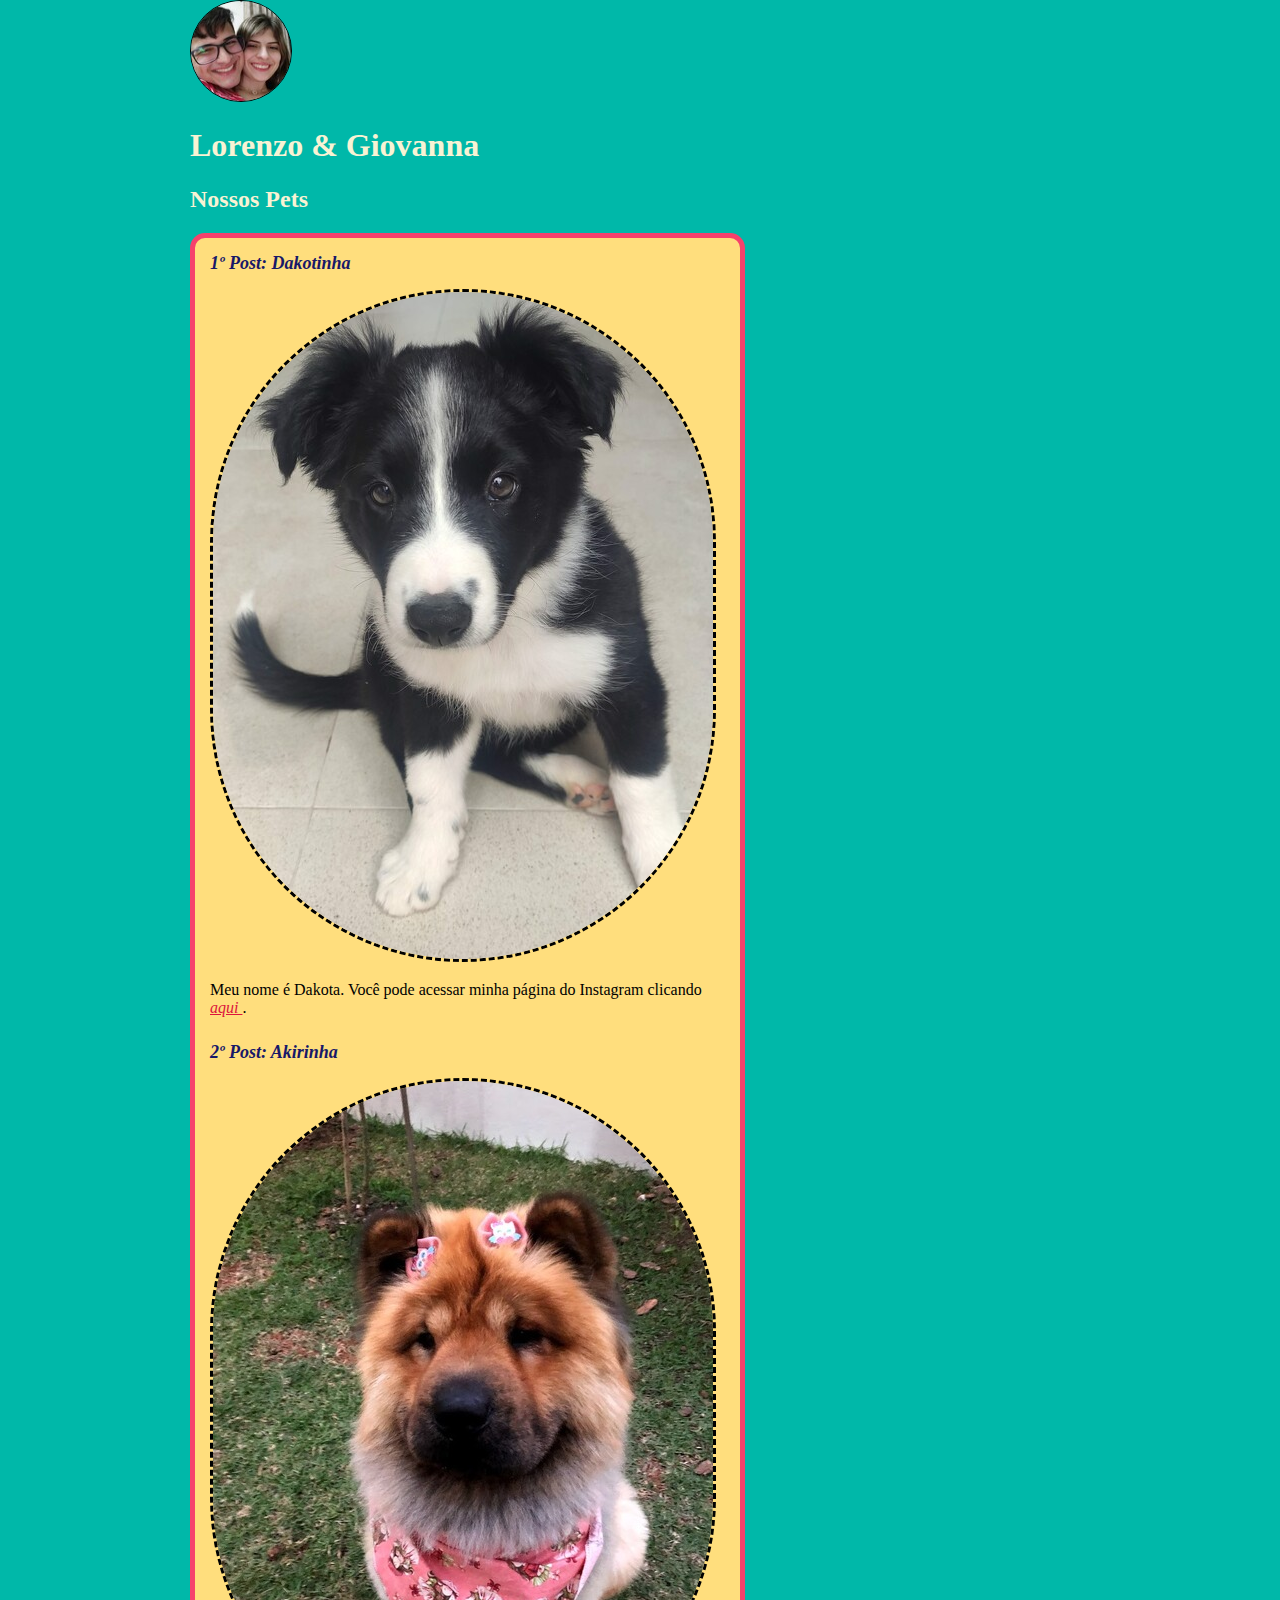
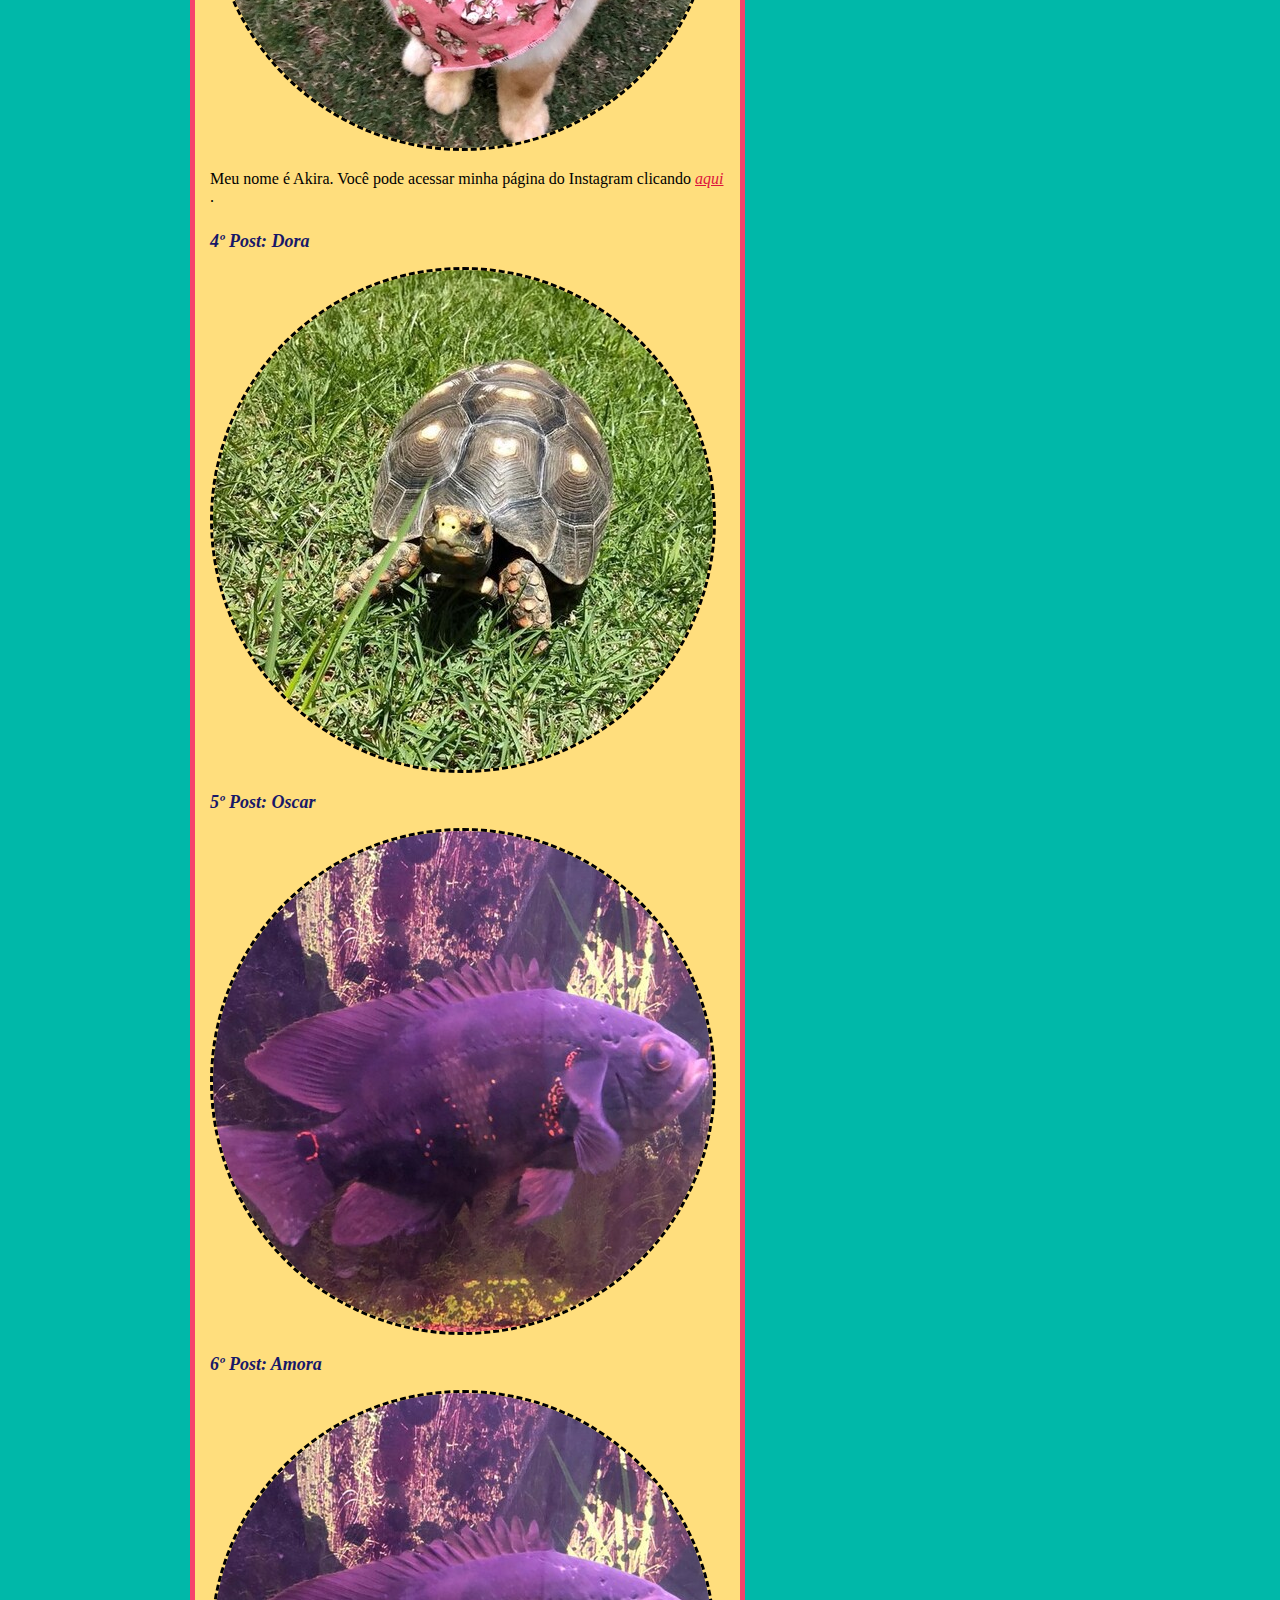
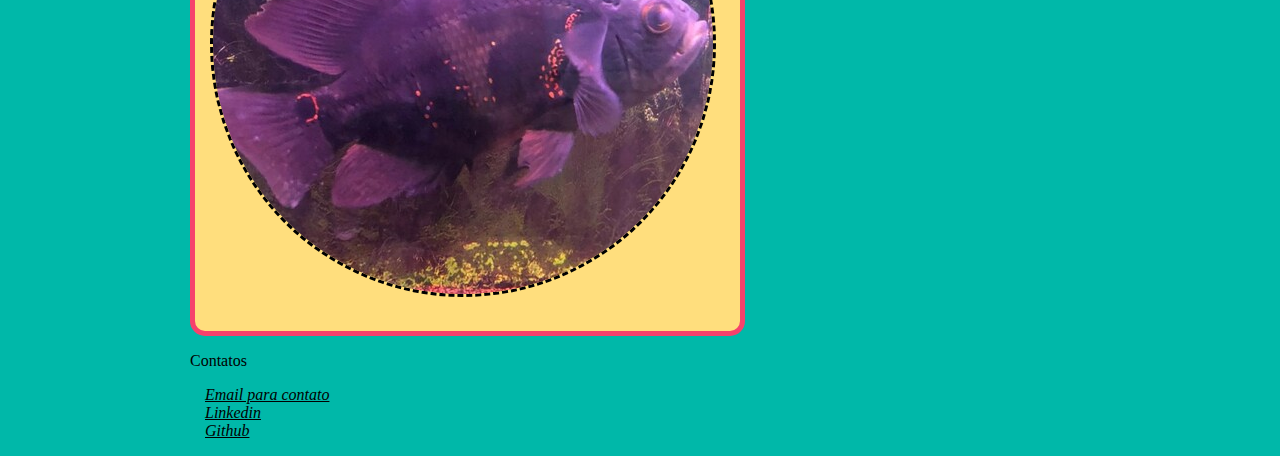
<file: Index.html>
<!DOCTYPE html>
<html lang="pt-br">

<head>
    <meta charset="UTF-8">
    <meta name="viewport" content="width=device-width, initial-scale=1.0">
    <title>Lorenzo's Website</title>
    <link rel="stylesheet" href="style.css">
</head>

<body>
    <header>
        <img src="Imagems\FotoEueGi.jpg" alt="Foto minha e da Giovanna" class="foto">
        <h1 id="title">Lorenzo & Giovanna</h1>
    </header>
    <section>
        <header>
            <h2 class="subtitle">Nossos Pets</h2>
        </header>
        <div class="post">
            <article>
                <header>
                    <h3 class="post_title">1º Post: Dakotinha</h3>
                    <img src="Imagems\Dakotinha.jpg" alt="Foto da minha cachorrinha, Dakota">
                    <p class="post_content">Meu nome é Dakota. Você pode acessar minha página do Instagram clicando
                        <a href="https://www.instagram.com/dakota.thedog_/?hl=pt-br" target="_blank"> aqui </a>.
                    </p>
                    <h3 class="post_title">2º Post: Akirinha</h3>
                    <img src="Imagems\Akirinha.jpg" alt="Foto da cachorrinha da Giovanna, Akira">
                    <p class="post_content">Meu nome é Akira. Você pode acessar minha página do Instagram clicando
                        <a href="https://www.instagram.com/akira.k_chow/?hl=pt-br" target="_blank"> aqui </a>.
                    </p>
                    <h3 class="post_title">4º Post: Dora</h3>
                    <img src="Imagems\Dora.jpg" alt="Foto da Jabuti Dora">
                    <h3 class="post_title">5º Post: Oscar</h3>
                    <img src="Imagems\Oscar.jpg" alt="Foto do peixe Oscar">
                    <h3 class="post_title">6º Post: Amora</h3>
                    <img src="Imagems\Oscar.jpg" alt="Foto da Amora Oscar">
                    
                </header>
            </article>
        </div>
    </section>
    <footer>
        <p>Contatos</p>
        <ul class="list_content">
            <li>
                <a href="mailto:lorenzoarrudahenrique@gmail.com" class="contact">Email para contato</a>
            </li>
            <li>
                <a href="https://www.linkedin.com/in/lorenzoahenrique/" target="_blank" class="contact">Linkedin</a>
            </li>
            <li>
                <a href="https://www.github.com/lorenzoahenrique" target="_blank" class="contact">Github</a>
            </li>
        </ul>
    </footer>
</body>

</html>
</file>
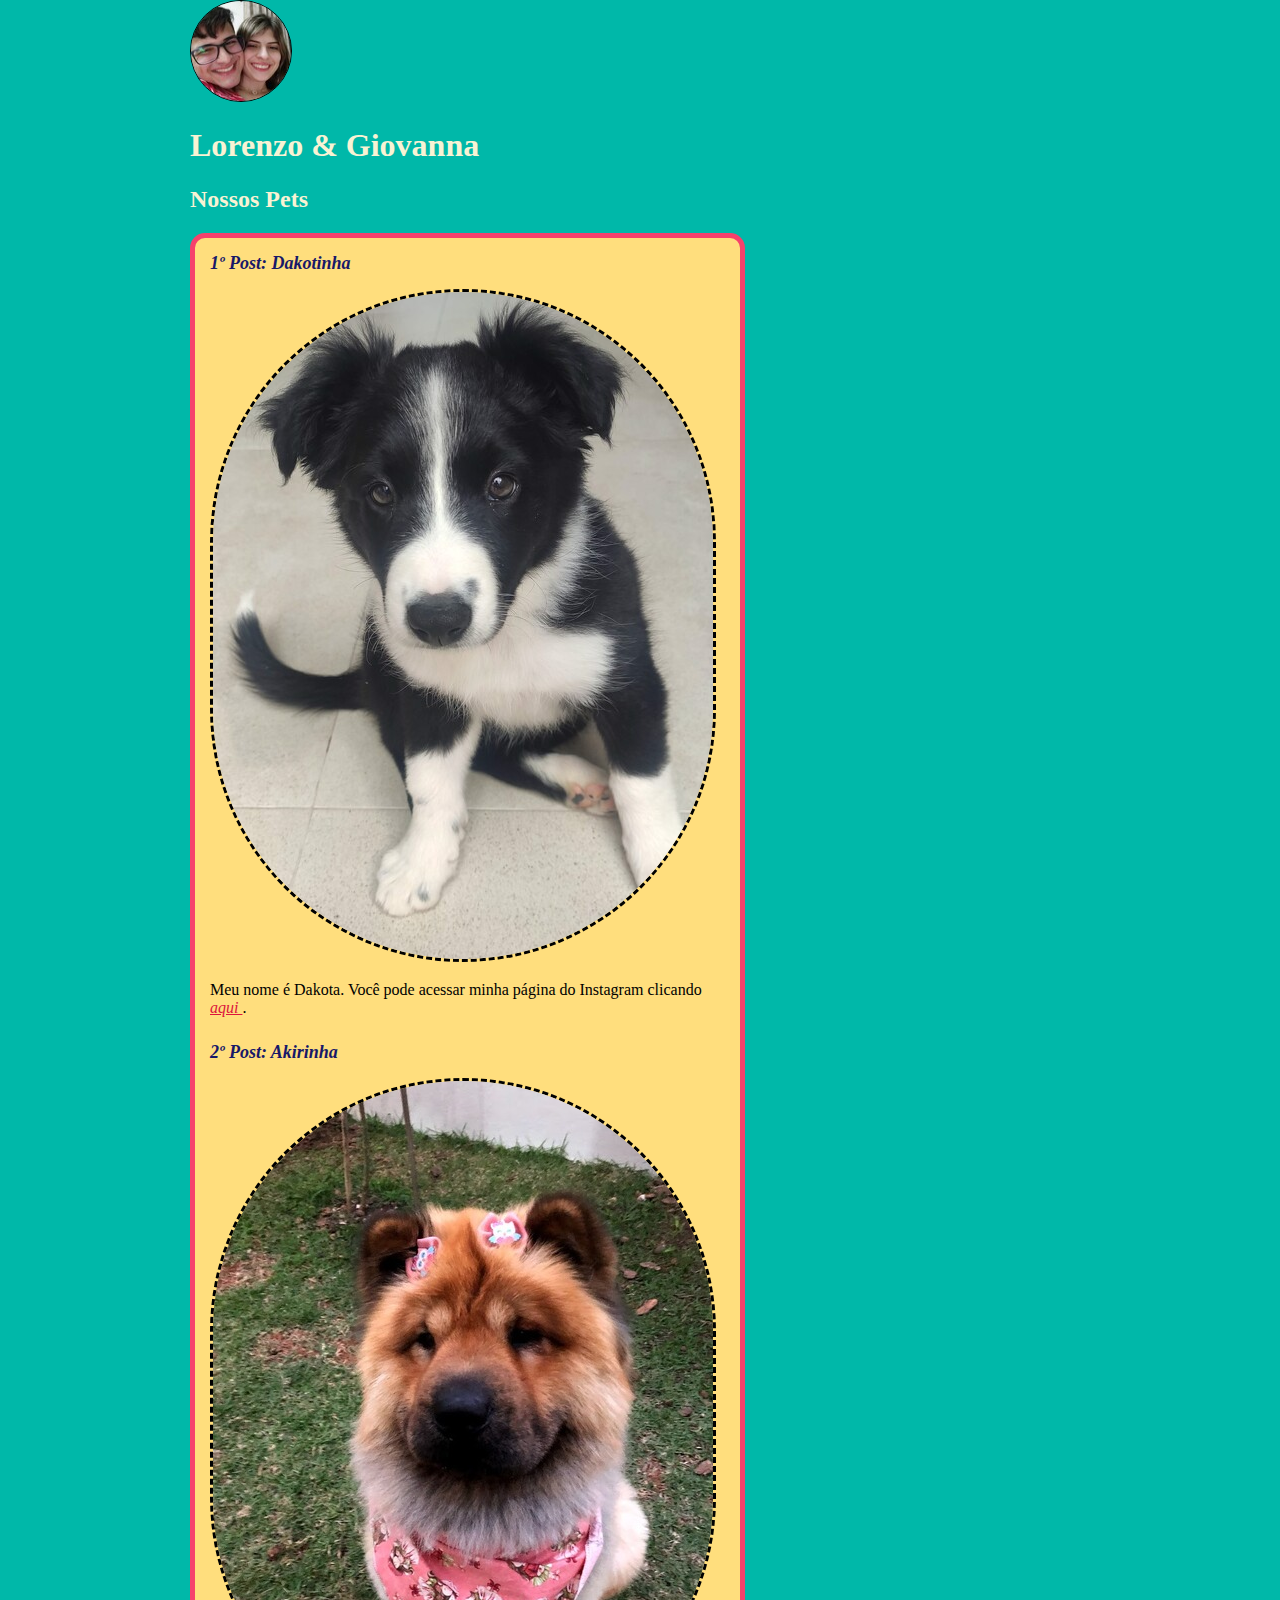
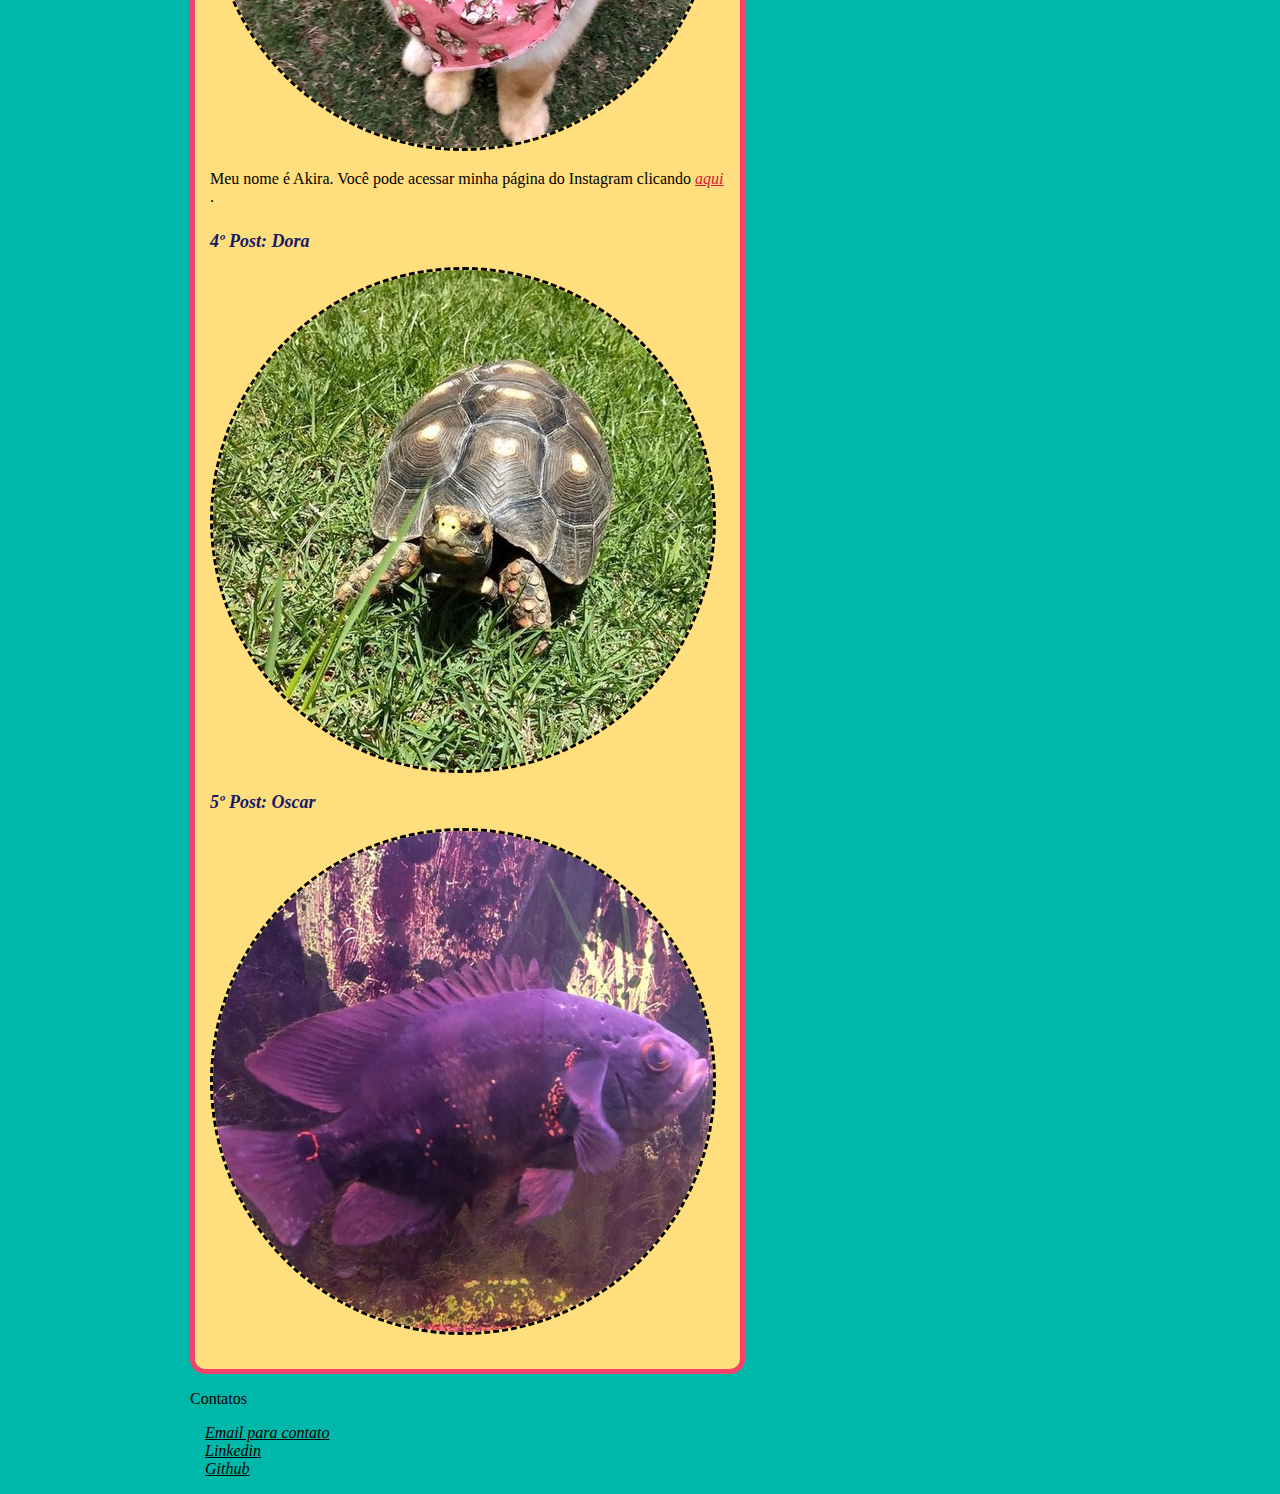
<file: AulaHTML/Index.html>
<!DOCTYPE html>
<html lang="pt-br">

<head>
    <meta charset="UTF-8">
    <meta name="viewport" content="width=device-width, initial-scale=1.0">
    <title>Lorenzo's Website</title>
    <link rel="stylesheet" href="style.css">
</head>

<body>
    <header>
        <img src="Imagems\FotoEueGi.jpg" alt="Foto minha e da Giovanna" class="foto">
        <h1 id="title">Lorenzo & Giovanna</h1>
    </header>
    <section>
        <header>
            <h2 class="subtitle">Nossos Pets</h2>
        </header>
        <div class="post">
            <article>
                <header>
                    <h3 class="post_title">1º Post: Dakotinha</h3>
                    <img src="Imagems\Dakotinha.jpg" alt="Foto da minha cachorrinha, Dakota">
                    <p class="post_content">Meu nome é Dakota. Você pode acessar minha página do Instagram clicando
                        <a href="https://www.instagram.com/dakota.thedog_/?hl=pt-br" target="_blank"> aqui </a>.
                    </p>
                    <h3 class="post_title">2º Post: Akirinha</h3>
                    <img src="Imagems\Akirinha.jpg" alt="Foto da cachorrinha da Giovanna, Akira">
                    <p class="post_content">Meu nome é Akira. Você pode acessar minha página do Instagram clicando
                        <a href="https://www.instagram.com/akira.k_chow/?hl=pt-br" target="_blank"> aqui </a>.
                    </p>
                    <h3 class="post_title">4º Post: Dora</h3>
                    <img src="Imagems\Dora.jpg" alt="Foto da Jabuti Dora">
                    <h3 class="post_title">5º Post: Oscar</h3>
                    <img src="Imagems\Oscar.jpg" alt="Foto do peixe Oscar">
                </header>
            </article>
        </div>
    </section>
    <footer>
        <p>Contatos</p>
        <ul class="list_content">
            <li>
                <a href="mailto:lorenzoarrudahenrique@gmail.com" class="contact">Email para contato</a>
            </li>
            <li>
                <a href="https://www.linkedin.com/in/lorenzoahenrique/" target="_blank" class="contact">Linkedin</a>
            </li>
            <li>
                <a href="https://www.github.com/lorenzoahenrique" target="_blank" class="contact">Github</a>
            </li>
        </ul>
    </footer>
</body>

</html>
</file>
<file: style.css>
body {
    background: #00b8a9;
    font-family: cursive;
    width: 900px;
    max-width: 900px;
    margin: auto;
}

.foto {
    border: 1px solid black;
    border-radius: 100px;
    width: 100px;
    height: 100px;
}

#title,
.subtitle,
.post_title {
    color: #f8f3d4;
}

.post_title {
    color: rgb(24, 24, 104);
    font-size: 18px;
    font-style: italic;
    margin: 0;
    margin-bottom: 15px;
}

.post {
    background: #ffde7d;
    max-width: 515px;
    padding: 15px;
    border: 5px solid #f6416c;
    margin-bottom: 15px;
    border-radius: 15px;
}

.post_content {
    margin: 0%;
    margin-bottom: 25px;
    color: #000000;
    text-transform: initial;

}

.post img {
    margin: auto;
    margin-bottom: 15px;
    max-width: 500px;
    max-height: 667px;
    width: auto;
    border: 3px dashed #000000;
    border-radius: 300px;
}

.post a {
    color: crimson;
}

.contact {
    font-family: 'Times New Roman';
    color: black;
}

.list_content {
    list-style: none;
    padding-left: 15px;
}

a {
    font-style: italic;
}
</file>
<file: AulaHTML/style.css>
body {
    background: #00b8a9;
    font-family: cursive ;
    width: 900px;
    max-width: 900px;
    margin: auto;
}

.foto{
    border: 1px solid black;
    border-radius: 100px;
    width: 100px;
    height: 100px;
}

#title, .subtitle, .post_title {
    color: #f8f3d4;
}

.post_title {
    color: rgb(24, 24, 104);
    font-size: 18px;
    font-style: italic;
    margin: 0;
    margin-bottom: 15px;
}

.post {
    background: #ffde7d;
    max-width: 515px;
    padding: 15px;
    border: 5px solid #f6416c;
    margin-bottom: 15px;
    border-radius: 15px;
}

.post_content {
    margin: 0%;
    margin-bottom: 25px;
    color: #000000;
    text-transform: initial;

}

.post img {
    margin: auto;
    margin-bottom: 15px;
    max-width:500px;
    max-height: 667px ;
    width: auto;
    border:3px dashed #000000;
    border-radius: 300px;
}
.post a {
    color:crimson;
}

.contact{
    font-family: 'Times New Roman';
    color: black;
}

.list_content {
    list-style: none;
    padding-left: 15px;
}

a {
    font-style: italic;
}
</file>
